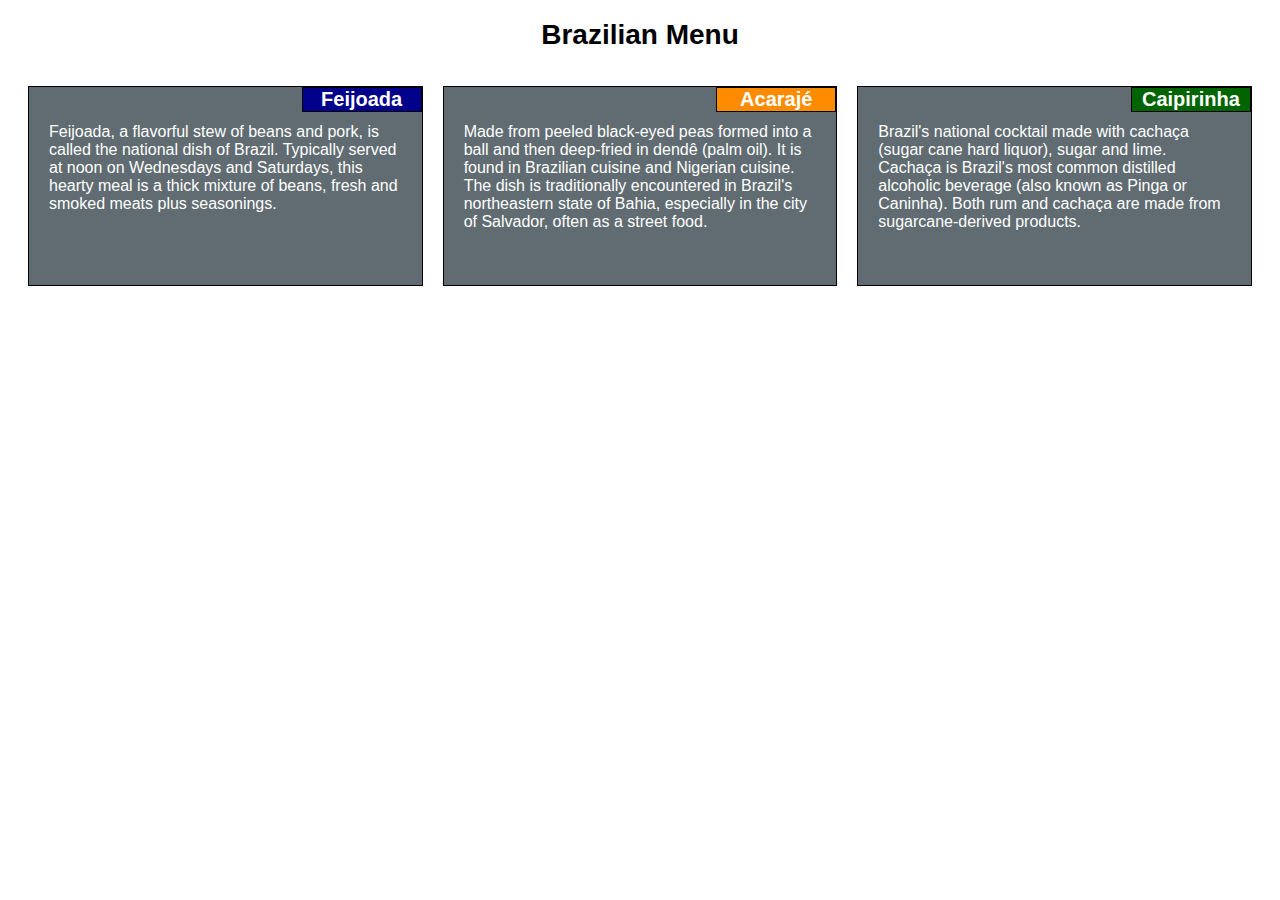
<file: index.html>
<!DOCTYPE html>
<html lang="en">
<head>
  <meta charset="UTF-8">
  <meta name="viewport" content="width=device-width, initial-scale=1">
  <title>Module 2 - Test</title>
  <link rel="stylesheet" href="css/style.css">
</head>
  <body>
    <h1>Brazilian Menu</h1>
    <div class="row">
      <div class="col-lg-4 col-md-6 col-sm-12">
        <section>
        <h2 id="Feijoada">Feijoada</h2>
        <p>Feijoada, a flavorful stew of beans and pork, is called the national dish of Brazil.
          Typically served at noon on Wednesdays and Saturdays,
          this hearty meal is a thick mixture of beans,
          fresh and smoked meats plus seasonings.</p>
        </section>
      </div>
      <div class="col-lg-4 col-md-6 col-sm-12">
        <section>
        <h2 id="Acaraje">Acarajé</h2>
          <p>Made from peeled black-eyed peas formed into a ball and then deep-fried in dendê (palm oil).
            It is found in Brazilian cuisine and Nigerian cuisine.
            The dish is traditionally encountered in Brazil's northeastern state of Bahia,
            especially in the city of Salvador, often as a street food.</p>
        </section>
      </div>
        <div class="col-lg-4 col-md-12 col-sm-12">
          <section>
          <h2 id="Caipirinha">Caipirinha</h2>
          <p>Brazil's national cocktail made with cachaça (sugar cane hard liquor), sugar and lime.
            Cachaça is Brazil's most common distilled alcoholic beverage (also known as Pinga or Caninha).
            Both rum and cachaça are made from sugarcane-derived products.</p>
          </section>
        </div>
      </div>
    </body>
  </html>
</file>
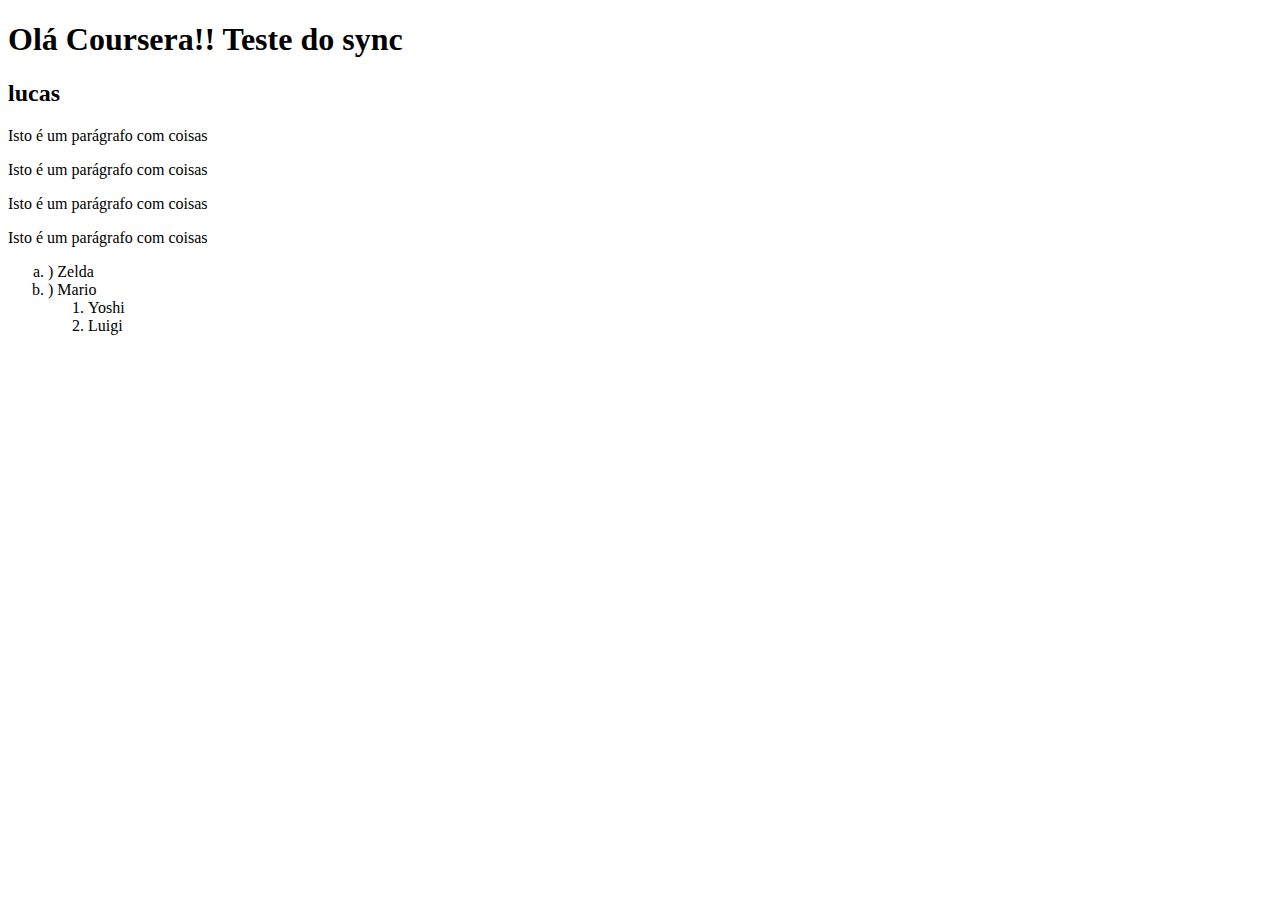
<file: site/index.html>
<!DOCTYPE html>
<html lang="en">
<head>
    <meta charset="UTF-8">
    <title>Olá Coursera</title>
    <style>
    ul {
        line-height: 120%;
    }
    </style>
</head>
<body>
<h1>Olá Coursera!! Teste do sync</h1>
<h2>lucas</h2>
<div id="div1">
    <p id="para1" class="paraver">Isto é um parágrafo com coisas</p>
    <p id="para2">Isto é um parágrafo com coisas</p>
</div>
<div id="div2">
    <p id="para3" class="paraver">Isto é um parágrafo com coisas</p>
    <p id="para4">Isto é um parágrafo com coisas</p>
</div>

<ol type="a">
    <li>) Zelda</li>
    <li>) Mario</li>
        <ol>
            <li>Yoshi</li>
            <li>Luigi</li>
        </ol>
</ol>

</body>
</html>
</file>
<file: css/style.css>
/*Estilo Base*/
* {
    box-sizing: border-box;
}
h1 {
    margin-bottom: 15px;
    text-align: center;
    font-family: Helvetica, Arial, sans-serif;
    font-size: 1.75em;
}

h2{
    text-align: center;
    width: 120px;
    height: auto;
    margin: 0px;
    padding: 0px;
    border: 1px solid black;
    font-size: 1.25em;

    position: absolute;
    right: 0px;
    top: 0px;
}

section{
    border: 1px solid black;
    background-color: #606c71;
    position: relative;
    height: 200px;
    margin-right: auto;
    margin-left: auto;
    font-family: Arial, sans-serif;
    color: white;
    padding: 20px;
}

#Caipirinha{
    background-color: darkgreen;
}

#Acaraje{
    background-color: darkorange;
}

#Feijoada{
    background-color: darkblue;
}

/* Responsivo */
.row {
    width: 100%;
}

div{
    padding: 10px 10px;
    float: left;
}

/*Desktop*/
@media (min-width: 992px) {
    .col-lg-1 {
        width: 8.33%;
    }
    .col-lg-2 {
        width: 16.66%;
    }
    .col-lg-3 {
        width: 25%;
    }
    .col-lg-4 {
        width: 33.33%;
    }
    .col-lg-5 {
        width: 41.66%;
    }
    .col-lg-6 {
        width: 50%;
    }
    .col-lg-7 {
        width: 58.33%;
    }
    .col-lg-8 {
        width: 66.66%;
    }
    .col-lg-9 {
        width: 74.99%;
    }
    .col-lg-10 {
        width: 83.33%;
    }
    .col-lg-11 {
        width: 91.66%;
    }
    .col-lg-12 {
        width: 100%;
    }
}
/*Tablet*/
@media (min-width: 768px) and (max-width: 991px) {
    .col-md-1 {
        width: 8.33%;
    }
    .col-md-2 {
        width: 16.66%;
    }
    .col-md-3 {
        width: 25%;
    }
    .col-md-4 {
        width: 33.33%;
    }
    .col-md-5 {
        width: 41.66%;
    }
    .col-md-6 {
        width: 50%;
    }
    .col-md-7 {
        width: 58.33%;
    }
    .col-md-8 {
        width: 66.66%;
    }
    .col-md-9 {
        width: 74.99%;
    }
    .col-md-10 {
        width: 83.33%;
    }
    .col-md-11 {
        width: 91.66%;
    }
    .col-md-12 {
        width: 100%;
    }
}

/*Mobile*/
@media (max-width: 767px) {
    .col-sm-1, .col-sm-2, .col-sm-3, .col-sm-4, .col-sm-5, .col-sm-6, .col-sm-7, .col-sm-8, .col-sm-9, .col-sm-10, .col-sm-11, .col-sm-12 {
        height: auto;
    }
    .col-sm-1 {
        width: 8.33%;
    }
    .col-sm-2 {
        width: 16.66%;
    }
    .col-sm-3 {
        width: 25%;
    }
    .col-sm-4 {
        width: 33.33%;
    }
    .col-sm-5 {
        width: 41.66%;
    }
    .col-sm-6 {
        width: 50%;
    }
    .col-sm-7 {
        width: 58.33%;
    }
    .col-sm-8 {
        width: 66.66%;
    }
    .col-sm-9 {
        width: 74.99%;
    }
    .col-sm-10 {
        width: 83.33%;
    }
    .col-sm-11 {
        width: 91.66%;
    }
    .col-sm-12 {
        width: 100%;
    }
}
</file>
